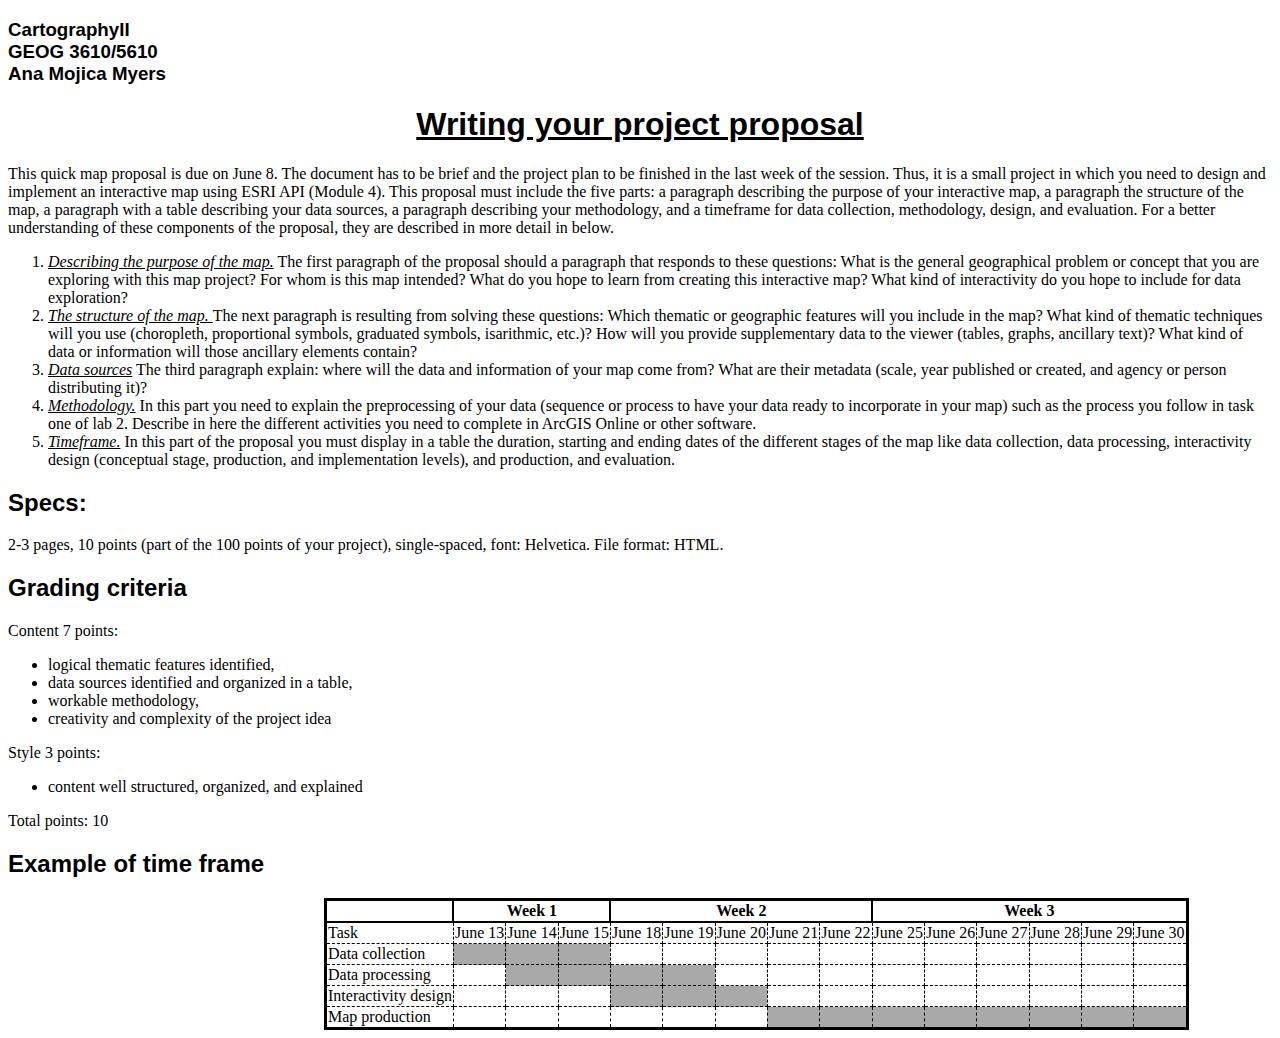
<file: docs/lab3practice1.html>
<!DOCTYPE html>
<html lang="en">
<meta charset="utf-8">
<head>
<title>My First HTML</title>
    <link rel="stylesheet" href="CSSRules_proposal.css"/>
</head>
<body>
<h3>CartographyII<br /> GEOG 3610/5610 <br />Ana Mojica Myers</h3>
    
    <h1>Writing your project proposal</h1>
    <p>This quick map proposal is due on June 8. The document has to be brief and the project plan to be finished in the last week of the session. Thus, it is a small project in which you need to design and implement an interactive map using ESRI API (Module 4). This proposal must include the five parts: a paragraph describing the purpose of your interactive map, a paragraph the structure of the map, a paragraph with a table describing your data sources, a paragraph describing your methodology, and a timeframe for data collection, methodology, design, and evaluation. For a better understanding of these components of the proposal, they are described in more detail in below.</p>
    <ol>
        <li><i class="heading">Describing the purpose of the map.</i> The first paragraph of the proposal should a paragraph that responds to these questions: What is the general geographical problem or concept that you are exploring with this map project? For whom is this map intended? What do you hope to learn from creating this interactive map? What kind of interactivity do you hope to include for data exploration?</li>
    <li><i class="heading">The structure of the map. </i>The next paragraph is resulting from solving these questions: Which thematic or geographic features will you include in the map? What kind of thematic techniques will you use (choropleth, proportional symbols, graduated symbols, isarithmic, etc.)? How will you provide supplementary data to the viewer (tables, graphs, ancillary text)? What kind of data or information will those ancillary elements contain?</li>
    <li><i class="heading">Data sources</i> The third paragraph explain: where will the data and information of your map come from? What are their metadata (scale, year published or created, and agency or person distributing it)? </li>
    <li><i class="heading">Methodology.</i> In this part you need to explain the preprocessing of your data (sequence or process to have your data ready to incorporate in your map) such as the process you follow in task one of lab 2. Describe in here the different activities you need to complete in ArcGIS Online or other software.</li>
    <li><i class="heading">Timeframe.</i> In this part of the proposal you must display in a table the duration, starting and ending dates of the different stages of the map like data collection, data processing, interactivity design (conceptual stage, production, and implementation levels), and production, and evaluation.</li>
    </ol>
    <h2>Specs:</h2>
    <p>2-3 pages, 10 points (part of the 100 points of your project), single-spaced, font: Helvetica. File format: HTML.</p>
    <h2>Grading criteria</h2>
    <p>Content 7 points:</p>
    <ul>
    <li>logical thematic features identified,</li>
    <li>data sources identified and organized in a table, </li>
    <li>workable methodology,</li>
    <li>creativity and complexity of the project idea</li>
    </ul>
    <p>Style 3 points:</p>
    <ul>
    <li>content well structured, organized, and explained</li>
    </ul>
    <p>Total points: 10</p>
    <h2>Example of time frame</h2>
     <table>
    <tr>
        <th>&nbsp;</th>
        <th colspan="3">Week 1</th>
        <th colspan="5">Week 2</th>
        <th colspan="6">Week 3</th>
        </tr>
        <tr>
            <td>Task</td>
            <td>June 13</td>
            <td>June 14</td>
            <td>June 15</td>
            <td>June 18</td>
            <td>June 19</td>
            <td>June 20</td>
            <td>June 21</td>
            <td>June 22</td>
            <td>June 25</td>
            <td>June 26</td>
            <td>June 27</td>
            <td>June 28</td>
            <td>June 29</td>
            <td>June 30</td>
        </tr>
        <tr>
         <td>Data collection</td>
         <td class="filled">&nbsp;</td>
         <td class="filled">&nbsp;</td>
         <td class="filled">&nbsp;</td>
            <td>&nbsp;</td>
            <td>&nbsp;</td>
            <td>&nbsp;</td>
            <td>&nbsp;</td>
            <td>&nbsp;</td>
            <td>&nbsp;</td>
            <td>&nbsp;</td>
            <td>&nbsp;</td>
            <td>&nbsp;</td>
            <td>&nbsp;</td>
            <td>&nbsp;</td>
         </tr>
         <tr>
         <td>Data processing</td>
         <td>&nbsp;</td>
         <td class="filled">&nbsp;</td>
         <td class="filled">&nbsp;</td>
            <td class="filled">&nbsp;</td>
            <td class="filled">&nbsp;</td>
            <td>&nbsp;</td>
            <td>&nbsp;</td>
            <td>&nbsp;</td>
            <td>&nbsp;</td>
            <td>&nbsp;</td>
            <td>&nbsp;</td>
            <td>&nbsp;</td>
            <td>&nbsp;</td>
            <td>&nbsp;</td>
         </tr>
         <tr>
         <td>Interactivity design</td>
         <td>&nbsp;</td>
         <td>&nbsp;</td>
         <td>&nbsp;</td>
            <td class="filled">&nbsp;</td>
            <td class="filled">&nbsp;</td>
            <td class="filled">&nbsp;</td>
            <td>&nbsp;</td>
            <td>&nbsp;</td>
            <td>&nbsp;</td>
            <td>&nbsp;</td>
            <td>&nbsp;</td>
            <td>&nbsp;</td>
            <td>&nbsp;</td>
            <td>&nbsp;</td>
         </tr>
         <tr>
         <td>Map production</td>
         <td>&nbsp;</td>
         <td>&nbsp;</td>
         <td>&nbsp;</td>
            <td>&nbsp;</td>
            <td>&nbsp;</td>
            <td>&nbsp;</td>
            <td class="filled">&nbsp;</td>
            <td class="filled">&nbsp;</td>
            <td class="filled">&nbsp;</td>
            <td class="filled">&nbsp;</td>
            <td class="filled">&nbsp;</td>
            <td class="filled">&nbsp;</td>
            <td class="filled">&nbsp;</td>
            <td class="filled">&nbsp;</td>
         </tr>
    </table>
</body>
</html>
</file>
<file: docs/CSSRules_proposal.css>
h1{font-family: Helvetica; text-align: center; text-decoration: underline}
        h2,h3{font-family: Helvetica}
        .heading{text-decoration: underline}
        table{border: solid #000 3px; border-collapse: collapse; position: relative; left: 25%}
        th{border: solid #000 2px}
        td{border: dashed #000 1px}
        .filled{background-color: darkgrey}
</file>
